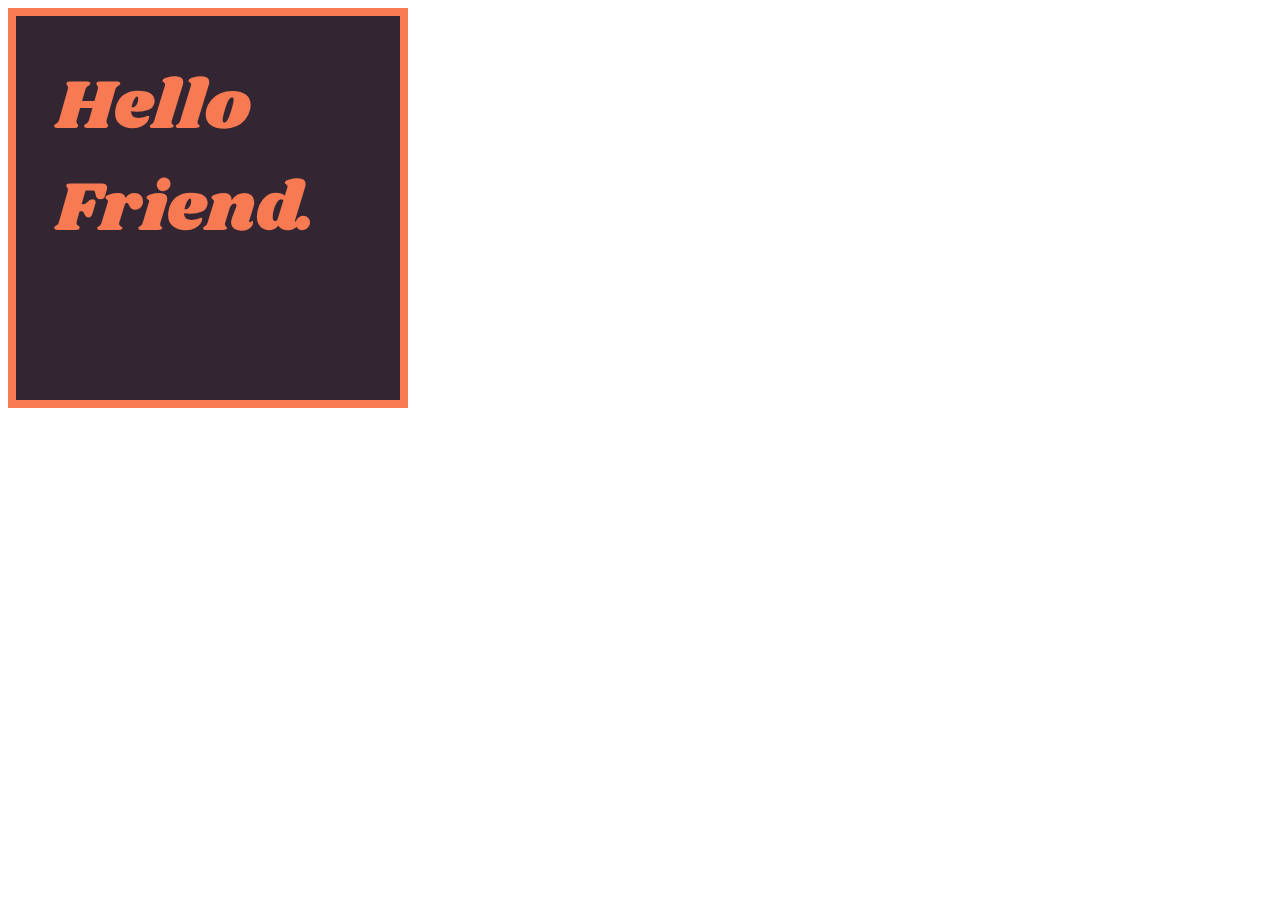
<file: index.html>
<!DOCTYPE html>
<html>
<head>
	<title>CSS Animations</title>
	<link href="https://fonts.googleapis.com/css?family=Shadows+Into+Light|Shrikhand" rel="stylesheet">
	<link rel="stylesheet" type="text/css" href="main.css">
</head>
<body>

	<div id="greeting">Hello Friend.</div>
	
	<script src="http://ajax.googleapis.com/ajax/libs/jquery/1.11.1/jquery.min.js"></script>
	<script>
        $( "#greeting" ).click(function() {
            $( "#greeting" ).toggleClass( "alt" );
            $( "#greeting" ).toggleClass( "animated" );
        });	
    </script>
    
    
	
</body>
</html>
</file>
<file: main.css>
*{
	box-sizing: border-box;
}
#greeting {
	width: 400px;
    height: 400px;
    background: #332532;
    border: 8px solid #F77A52;
    color: #F77A52;
    font-family: 'Shrikhand', cursive;
    font-size: 70px;
    padding: 40px;
    text-align: left;
    transition: all 2s ease;
}
#greeting.alt {
	width: 600px;
	height: 600px;
	background: #CAFCD8;
	border: 20px solid #04BFBF;
	color: #04BFBF;
	font-family: 'Shadows Into Light', cursive;
	font-size: 130px;
	line-height: 1;
	padding: 200px 60px 60px 60px;
	text-align: right;
}

@keyframes bounce {
		0% {
			position: relative;
			top: 0px;
		}
		50% {
			position: relative;
			top: -120px;
		}
		100% {
			position: initial;
			top: 0px;
		}
	}
#greeting.animated {
		animation-name: bounce;
		animation-duration: .5s; /* or: Xms */
		animation-iteration-count: 5;
		animation-direction: normal; /* or: alternate, reverse */
		animation-timing-function: ease-out; /* or: ease, ease-in, ease-in-out, linear, cubic-bezier(x1, y1, x2, y2) */
		animation-fill-mode: forwards; /* or: backwards, both, none */
		animation-delay: 0s; /* or: Xms */
	}
</file>
